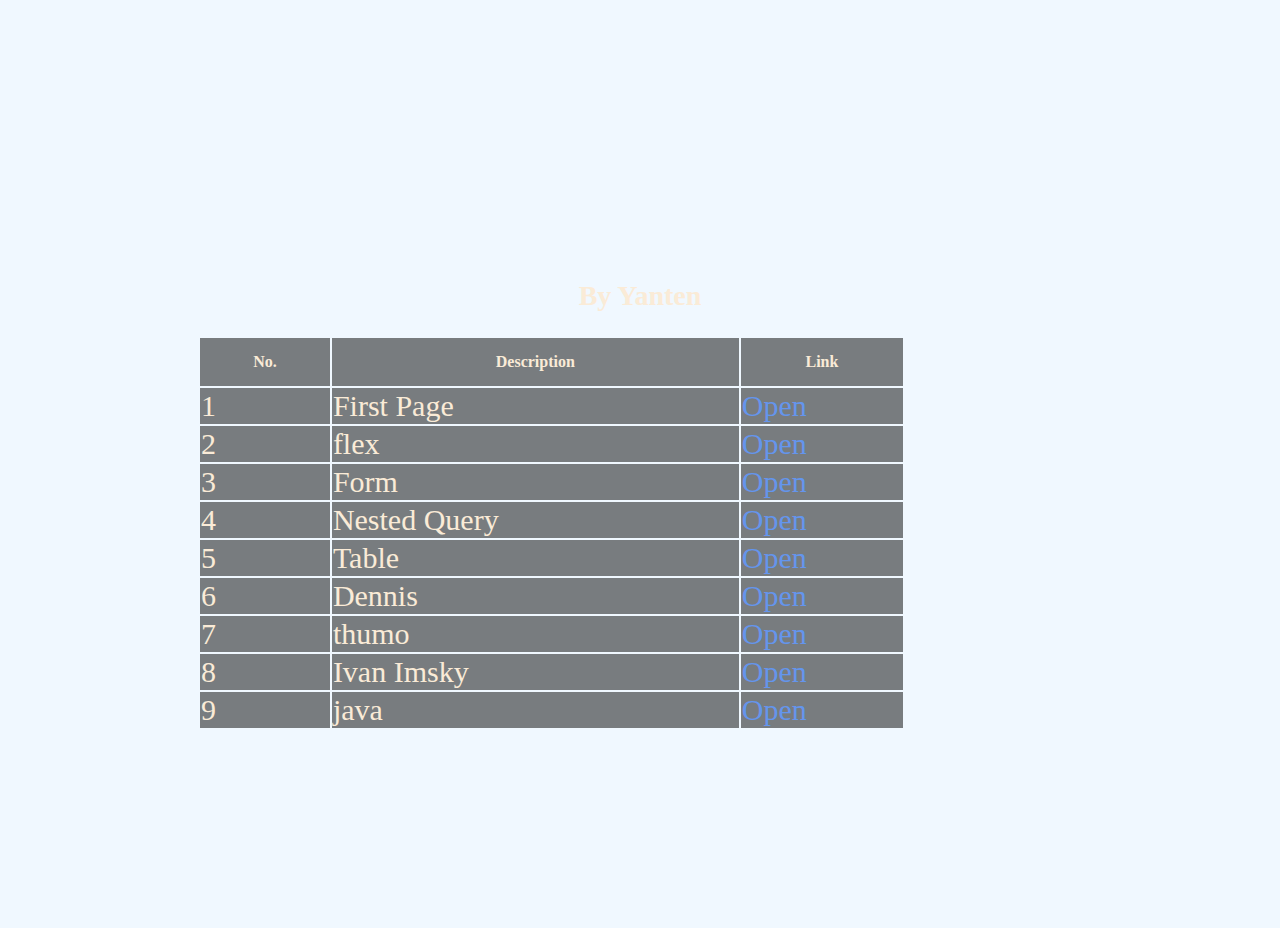
<file: index.html>
<!DOCTYPE html>
<!DOCTYPE html>
<html lang="en">
<head>
    <meta charset="UTF-8">
    <meta name="viewport" content="width=device-width, initial-scale=1.0">
    <title>Document</title>
</head>
<body>
    <h1>TABLE FOR TASKS</h1>
    <h2>By Yanten</h2>
    <table>
        <thead>
            <tr>
                <th> No.</th>
                <th>Description</th>
                <th>Link</th>
            </tr>
        </thead>
        <tbody>
            <tr>
                <td>1</td>
                <td>First Page</td>
                <td><a href="firstcss/firstcss.html">Open</a></td>
            </tr>
            <tr>
                <td>2</td>
                <td>flex</td>
                <td><a href="flex.html">Open</a></td>
            </tr>
        
            <tr>
                <td>3</td>
                <td>Form</td>
                <td><a href="moon.html">Open</a></td>
            </tr>
            <tr>
                <td>4</td>
                <td>Nested Query</td>
                <td><a href="list.html">Open</a></td>
            </tr>
            <tr>
                <td>5</td>
                <td>Table</td>
                <td><a href="table1.html">Open</a></td>
            </tr>
            
            <tr>
                <td>6</td>
                <td>Dennis</td>
                <td><a href="yanten.html">Open</a></td>
            </tr>
            <tr>
                <td>7</td>
                <td>thumo</td>
                <td><a href="thomos/thumodex.html">Open</a></td>
            </tr>
            <tr>
                <td>8</td>
                <td>Ivan Imsky</td>
                <td><a href="imsky/imsky.html">Open</a></td>
            </tr>
            <tr>
                <td>9</td>
                <td>java</td>
                <td><a href="javascript/java.html">Open</a></td>
            </tr>


            
                <style>
                    body{
                        background-color: aliceblue;
                        background-image: url(https://i.pinimg.com/originals/b6/b1/6f/b6b16f95c524e2825888c362a23e0827.gif);
                        background-size: cover;
            background-repeat: no-repeat;
            background-position: center;
            padding: 190px;
            

                    }
                    h1{
                        text-align: center;
                        font-size: 33px;
                        color: aliceblue;
                    }

                    table{
                        width: 80%;
                        height: 60%;
                        margin: 0;

                    }

                    th{
                        text-align: center;
                        padding: 15px;
                    }

                    th{
                        background-color: rgba(0, 0, 0, 0.5);
                        color: antiquewhite;

                    }

                    td{
                        background-color: rgba(0, 0, 0,0.5);
                        font-size: 30px;
                        color: antiquewhite;
                    }
                    a{
                        text-decoration: none;
                        color: cornflowerblue;
                    }

                    h2{
                        text-align: center;
                        font-size: 28px;
                        color: antiquewhite;
                    }
                </style>


</body>
</html>
</file>
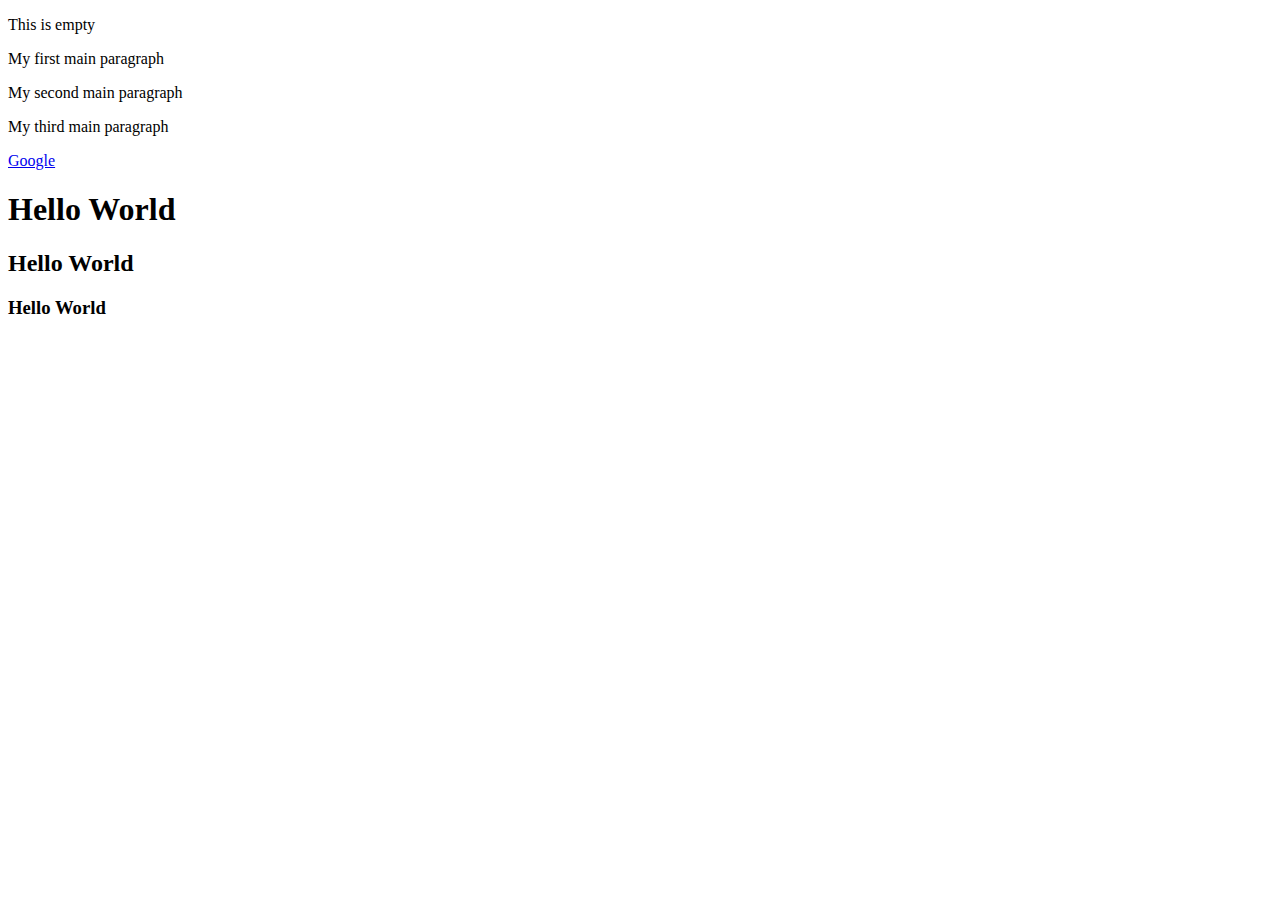
<file: element.html>
<!DOCTYPE html>
<html lang="en">
    <head>

    </head>
     <body>

         <p>This is empty </p>
        <p class="main"> My first main paragraph</p>
        <p class="main">My second main paragraph</p>
        <p class="main">My third main paragraph</p>
        <a href="https://www.google.com">Google</a>
        <h1> Hello World</h1>
        <h2 class="second">Hello World</h2>
        <h3>Hello World</h3>
         </body>
         <script>
            let col = prompt("Enter the color:");
            let el = document.querySelector("h2");
            el.style = " color:"+ col;
         </script>
</file>
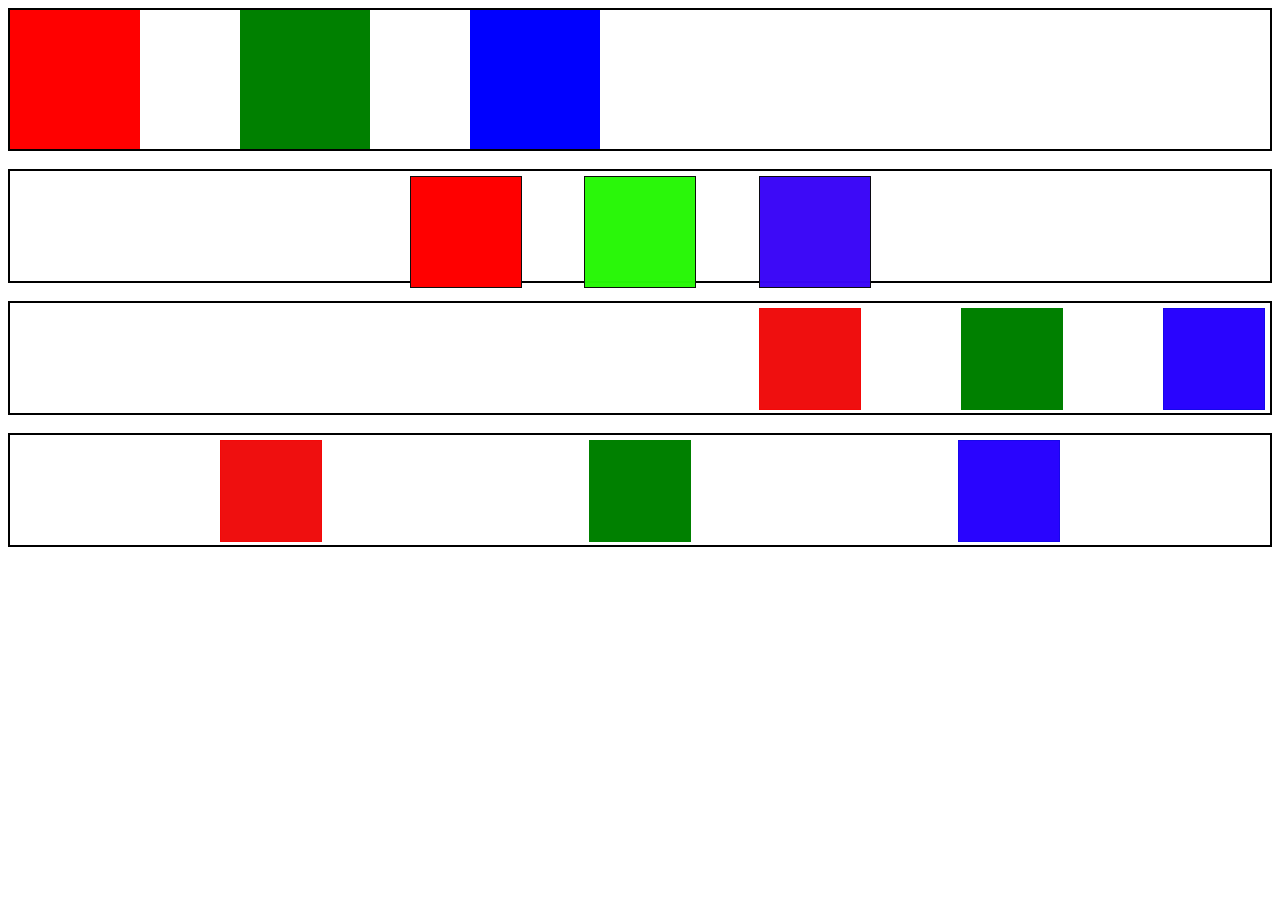
<file: flex.html>
<!DOCTYPE html>
<html lang="en">
<head>
    <meta charset="UTF-8">
    <meta name="viewport" content="width=device-width, initial-scale=1.0">
    <title>Document</title>
    
</head>
<body>
   
    <div class="first-div">
        
        <div class="firt-div-red">
    </div> 

    <link rel="stylesheet"
    href="flex.css">
        
        
    <div class="firt-div-green">
        
        
        
        </div>
        
        
        
        <div class="Firt-div-blue">

        </div>


        
    </div>


    <br>
    <div class="second-div">

        <div class="second-div-red">

        </div>

        <div class="second-div-green">

        </div>
       
        <div class="second-div-blue">

        </div>
    </div>
    </div>  

    
    <br>
    <div class="third-div">

        <div class="third-div-red">

        </div>

        <div class="third-div-green">

        </div>
       
        <div class="third-div-blue">

        </div>
    </div>
    </div>  

    <br>
    <div class="fourth-div">

        <div class="fourth-div-red">

        </div>

        <div class="fourth-div-green">

        </div>
       
        <div class="fourth-div-blue">

        </div>
    </div>
    </div>  




        



</body>
</html>
</file>
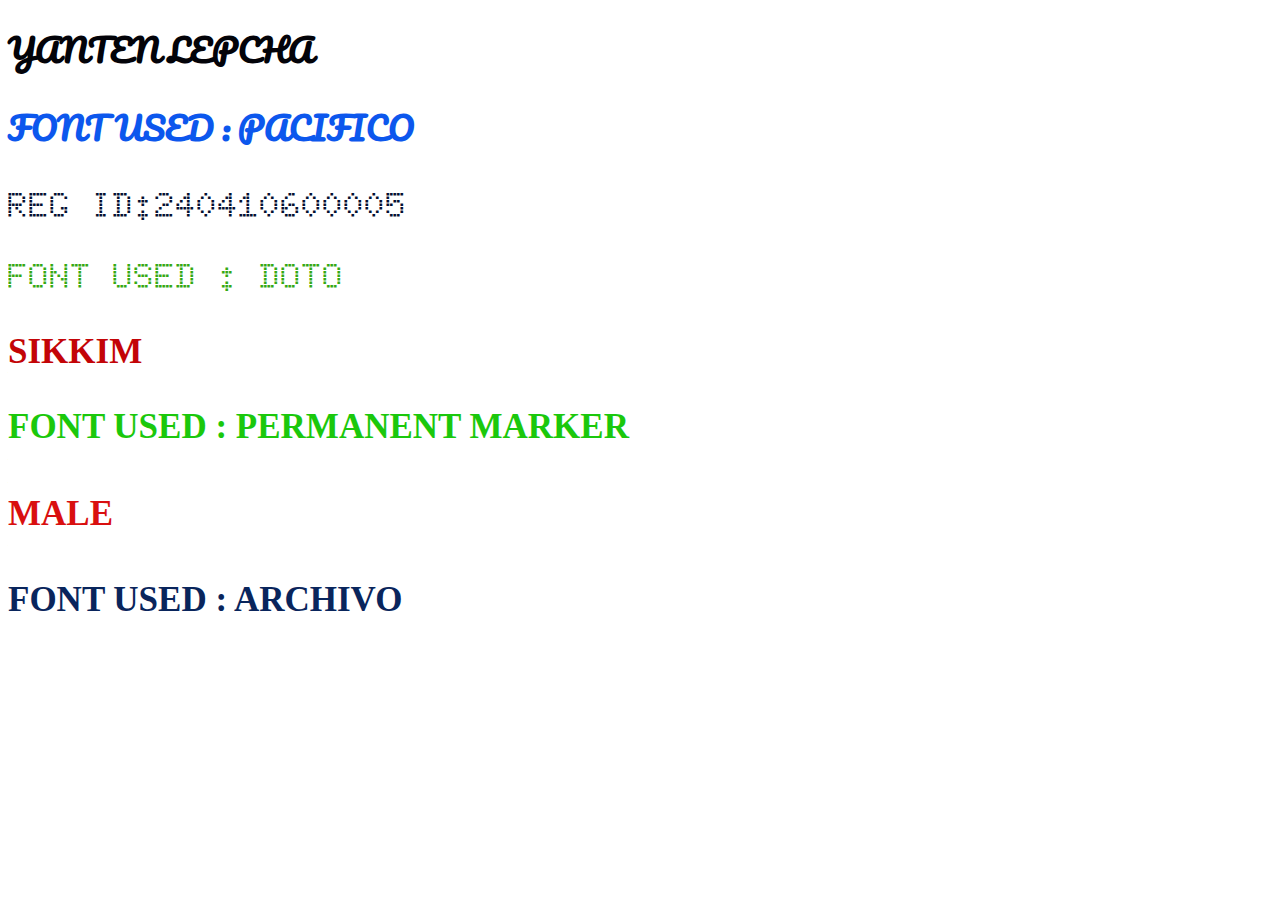
<file: fonts.html>
<!DOCTYPE html>
<html lang="en">
<head>
    <meta charset="UTF-8">
    <meta name="viewport" content="width=device-width, initial-scale=1.0">
    <link rel="preconnect" href="https://fonts.googleapis.com">
    <link rel="preconnect" href="https://fonts.gstatic.com" crossorigin>
    <link href="https://fonts.googleapis.com/css2?family=Anton&family=Doto:wght@100..900&family=Edu+AU+VIC+WA+NT+Pre:wght@400..700&family=Pacifico&display=swap" rel="stylesheet">  


<h1 style="color: #030309;">YANTEN LEPCHA</h1>  

<h1 style="color: hsl(220, 90%, 49%);">FONT USED : PACIFICO</h1> 


<STYle>

h1 {
    
    font-family: "Pacifico", cursive;
  }

</STYle>

  



 <h2 style="color: hsl(221, 89%, 10%);"> REG ID:240410600005</h2>

 <h2 style="color: hsl(107, 79%, 37%);">FONT USED : DOTO  </h2>  


 <style> 
   h2 
{

    font-family: "doto", serif;
    
        font-size: 35px;

        font-weight: 10000;
      

}

     
  </style>

  
<h3 style="color: hsl(359, 96%, 39%);"> SIKKIM</h3>

 <h3 style="color: #1bc80c;">FONT USED : PERMANENT MARKER  </h3>  

 <style> 
   h3 
{

  font-family: "Permanent Marker", cursive;
    
        font-size: 35px;

        font-weight: 10000;
      

}

</style>

  
<h4 style="color: #d90f0f;">MALE</h4>

 <h4 style="color: #09255c;">FONT USED : ARCHIVO  </h4>  

 <style> 
   h4
{

    
    
      font-family: "Alfa Salab One", cursive;
        font-size: 35px;

        font-weight: 10000;
}
</STYLE>
</file>
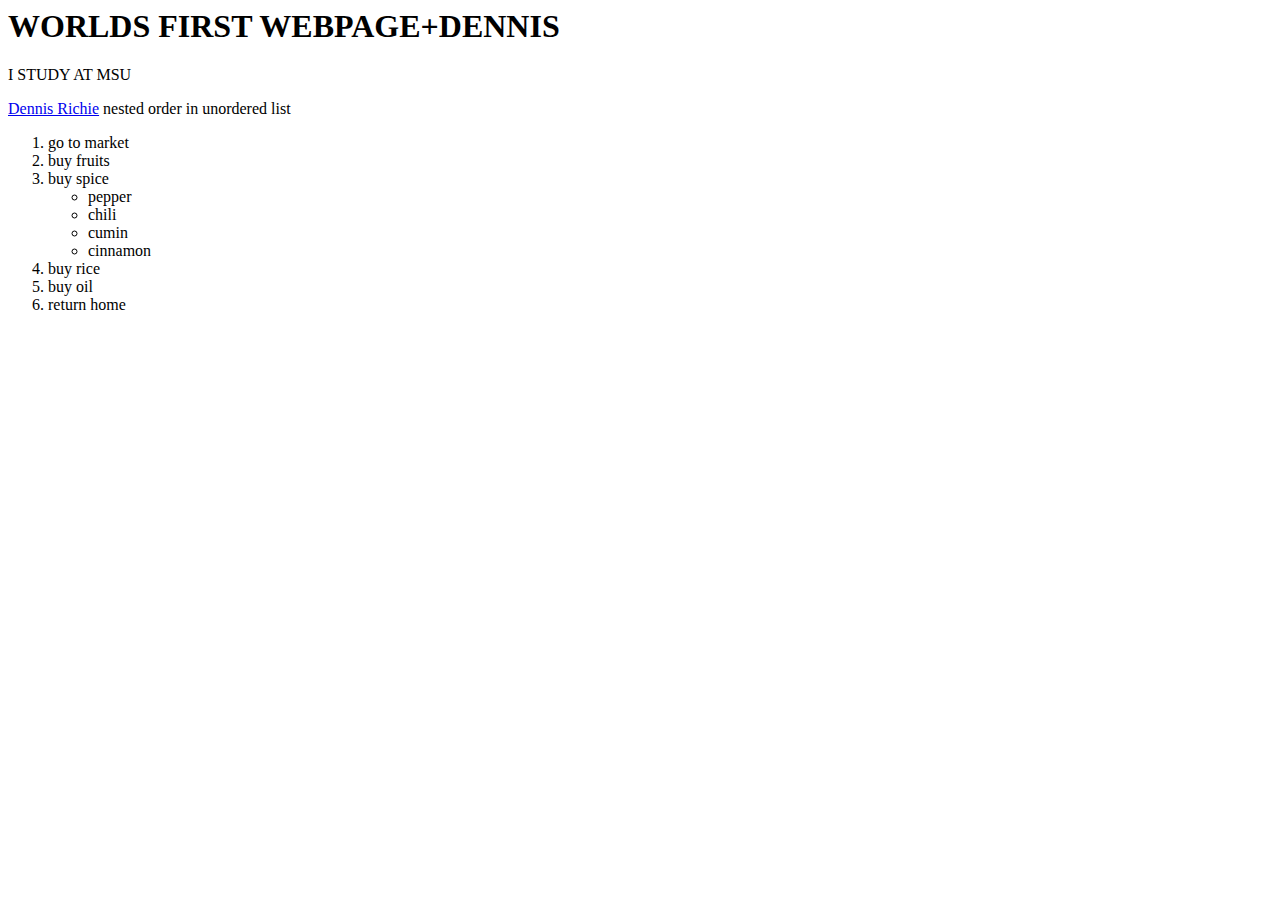
<file: list.html>
<!doctype>
<html>
<head>
<title>my first webpage</title>
</head>
<body>
<H1>WORLDS FIRST WEBPAGE+DENNIS</h1>
<p>
I STUDY AT MSU
</p>
<a href="https://www.bell-labs.com/usr/dmr/www/">Dennis Richie</a>
<html>
<head>nested order in unordered list</head>
<body> 
<OL>
<li>go to market</li>
<li>buy fruits</li>
<li>buy spice</li>
<UL>
<li>pepper</li>
<li>chili</li>
<li>cumin</li>
<li>cinnamon</li>
</UL>
<li>buy rice</li>
<li>buy oil</li>
<li>return home</li>
</body>
</HTML
</file>
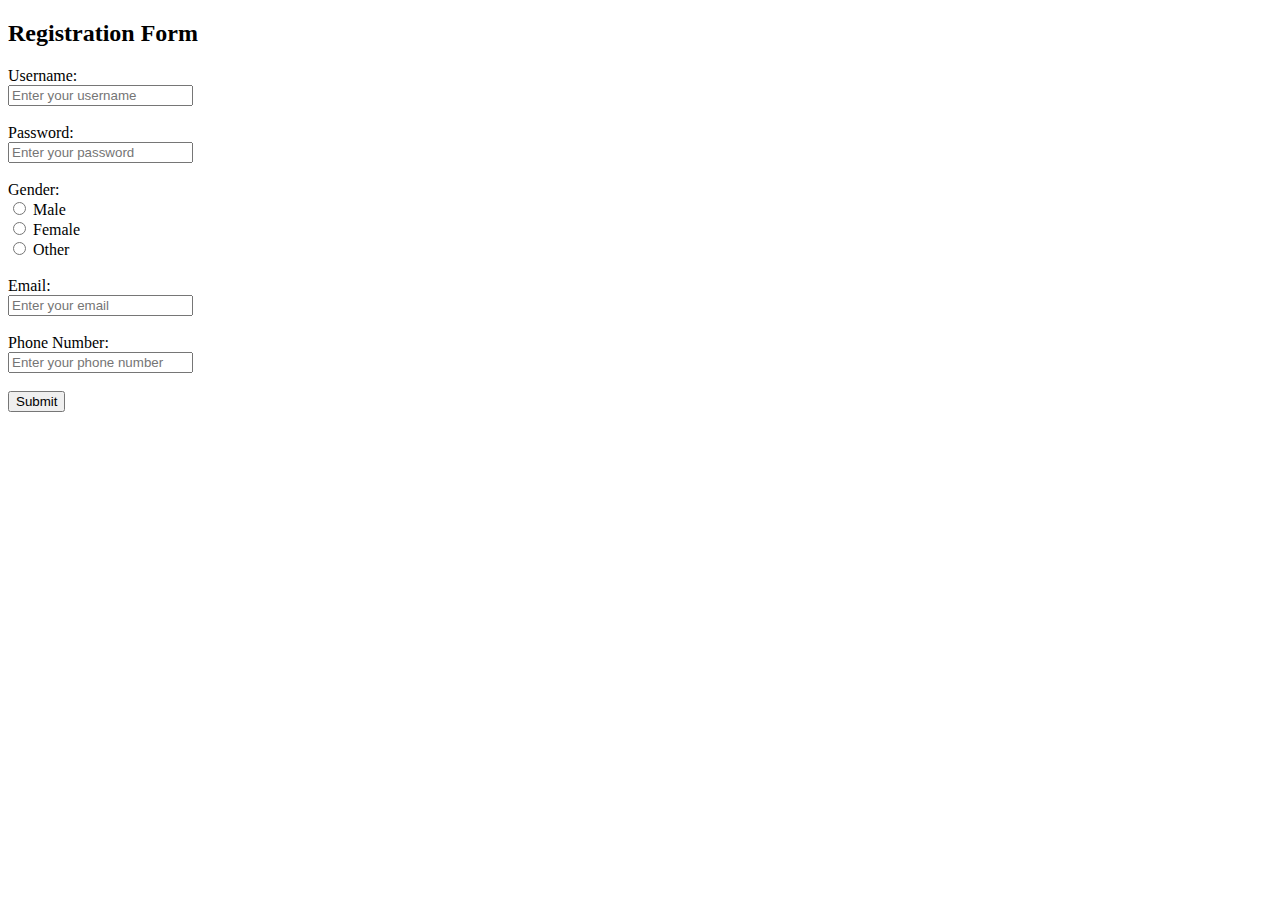
<file: moon.html>
<!DOCTYPE html>
<html lang="en">
<head>
    <meta charset="UTF-8">
    <meta name="viewport" content="width=device-width, initial-scale=1.0">
    <title>Simple Form</title>
</head>
<body>

    <h2>Registration Form</h2>
    
    <form action="submit_form.php" method="POST">
        <!-- Username -->
        <label for="username">Username:</label><br>
        <input type="text" id="username" name="username" placeholder="Enter your username" required><br><br>

        <!-- Password -->
        <label for="password">Password:</label><br>
        <input type="password" id="password" name="password" placeholder="Enter your password" required><br><br>

        <!-- Gender -->
        <label for="gender">Gender:</label><br>
        <input type="radio" id="male" name="gender" value="male">
        <label for="male">Male</label><br>
        <input type="radio" id="female" name="gender" value="female">
        <label for="female">Female</label><br>
        <input type="radio" id="other" name="gender" value="other">
        <label for="other">Other</label><br><br>

        <!-- Email -->
        <label for="email">Email:</label><br>
        <input type="email" id="email" name="email" placeholder="Enter your email" required><br><br>

        <!-- Phone Number -->
        <label for="phone">Phone Number:</label><br>
        <input type="tel" id="phone" name="phone" placeholder="Enter your phone number" pattern="[0-9]{10}" required><br><br>

        <!-- Submit Button -->
        <input type="submit" value="Submit">
    </form>

</body>
</html>
</file>
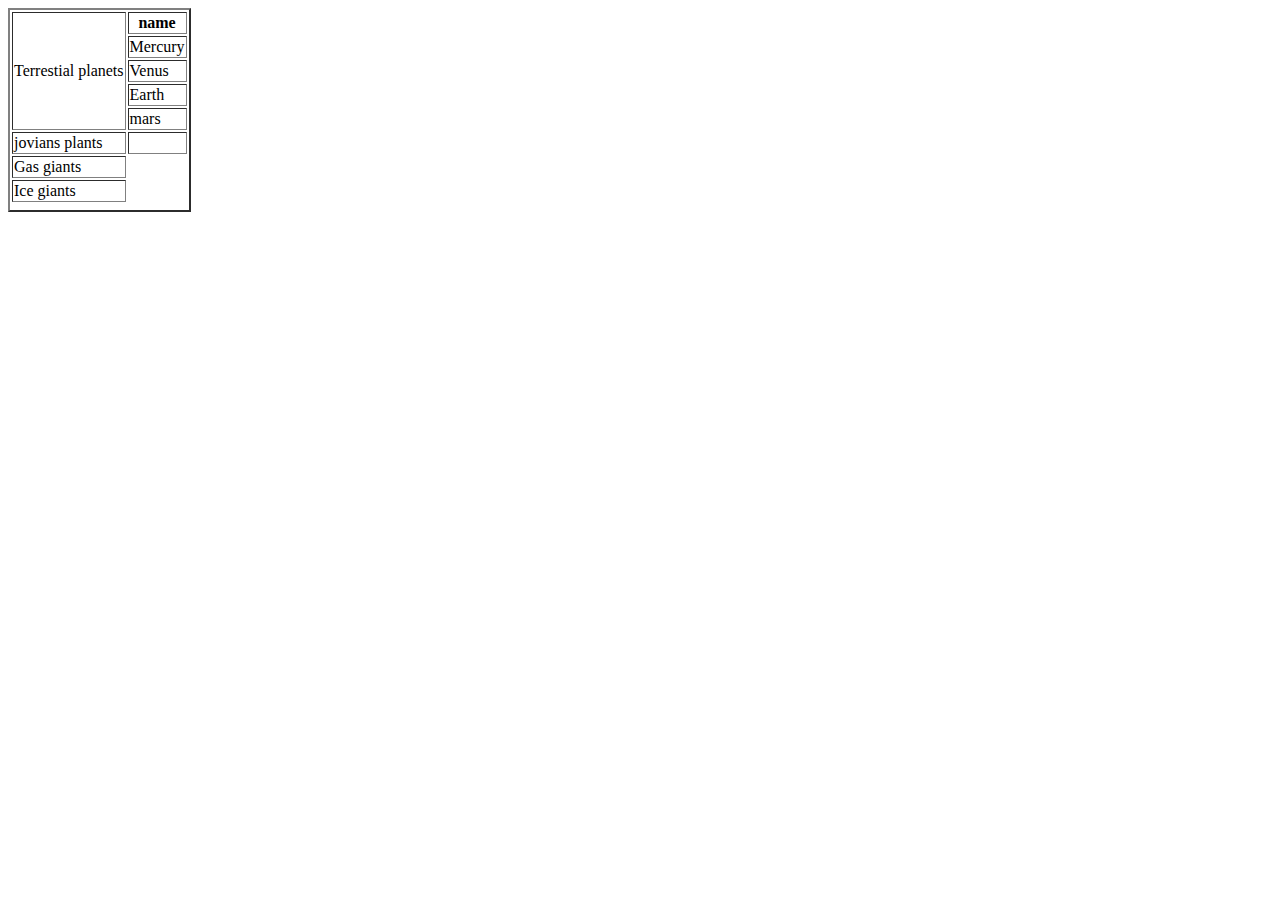
<file: table1.html>
<!doctype html>
<html>
<head>
<title> </title>
</head>
<body>
<table border="2">
<tr>
<td rowspan="5">Terrestial planets</td>
    <th>name</th>
    </tr>
<tr>
<td>Mercury</td>
</tr>
<tr>
<td>Venus</td>
</tr>
<tr>
<td>Earth</td>
</tr>
<tr>
<td>mars</td>
</tr>
<tr>
<td rowspan="1">jovians plants<td>
</tr>
<tr>
<td>Gas giants</td>
</tr>

<tr>
<td>Ice giants</td>
</tr>
<tr></tr>
<tr></tr>

<tr></tr>
</body>
</html>
</file>
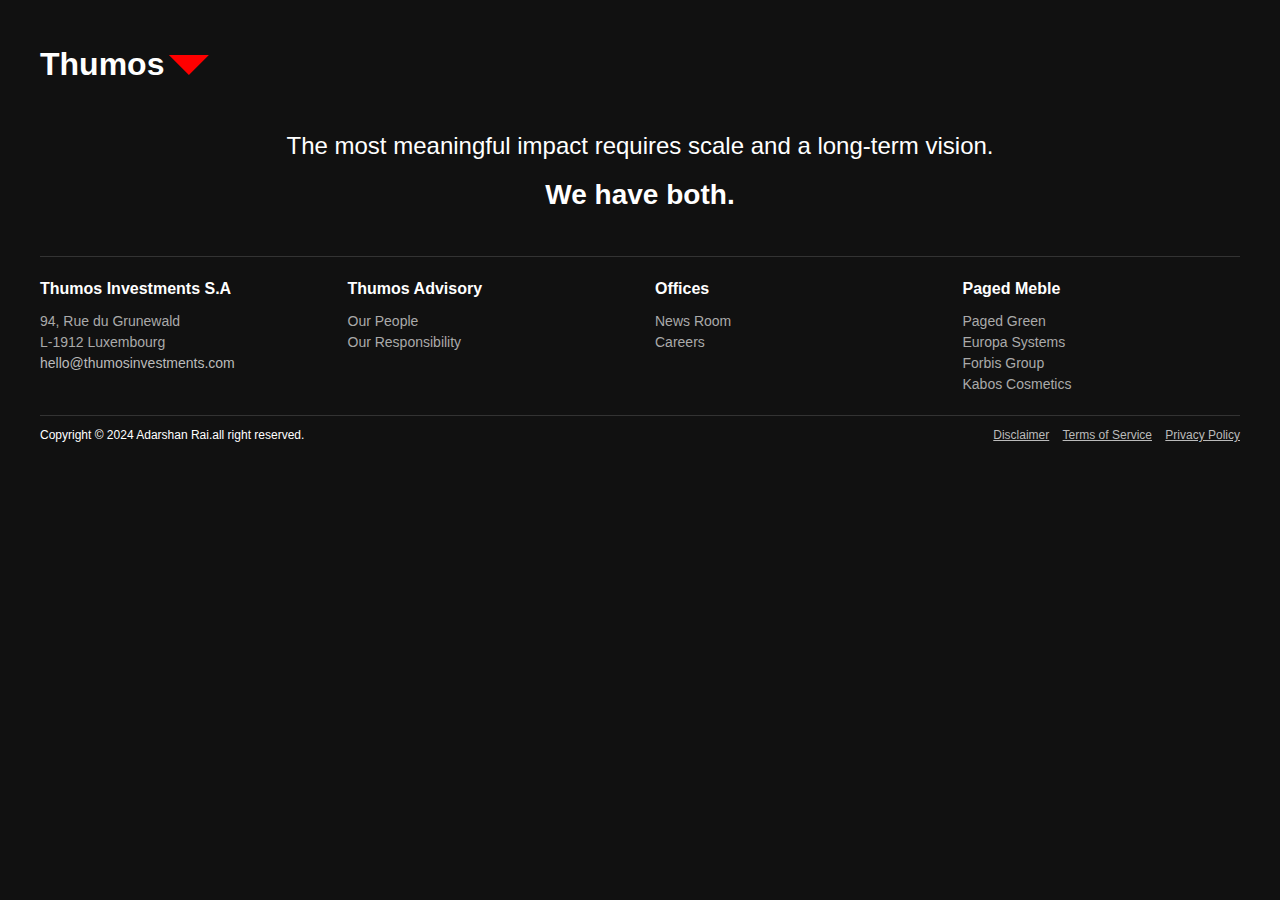
<file: thumo3.html>
<!DOCTYPE html>
<html lang="en">
<head>
    <meta charset="UTF-8">
    <meta name="viewport" content="width=device-width, initial-scale=1.0">
    <title>Thumos Layout</title>
    <link rel="stylesheet" href="thumo3.css">
    
</head>
<body>
    <!-- Main container -->
    <div class="container">
        <!-- Logo Section -->
        <div class="logo-section">
            <div class="logo">
                <h1>Thumos</h1>
                <div class="logo-icon"></div>
            </div>
        </div>

        <!-- Message Section -->
        <div class="message">
            <h2>The most meaningful impact requires scale and a long-term vision.</h2>
            <h3><span class="highlight">We</span> have <span class="highlight">both</span>.</h3>
        </div>

        <!-- Footer Section -->
        <div class="footer">
            <div class="column">
                <h4>Thumos Investments S.A</h4>
                <p>94, Rue du Grunewald<br>L-1912 Luxembourg</p>
                <p><a href="mailto:hello@thumosinvestments.com">hello@thumosinvestments.com</a></p>
            </div>

            <div class="column">
                <h4>Thumos Advisory</h4>
                <p>Our People</p>
                <p>Our Responsibility</p>
            </div>

            <div class="column">
                <h4>Offices</h4>
                <p>News Room</p>
                <p>Careers</p>
            </div>

            <div class="column">
                <h4>Paged Meble</h4>
                <p>Paged Green</p>
                <p>Europa Systems</p>
                <p>Forbis Group</p>
                <p>Kabos Cosmetics</p>
            </div>
        </div>

        <!-- Footer Bottom -->
        <div class="bottom-bar">
            <p>Copyright &copy; 2024 Adarshan Rai.all right reserved.</p>
            <div>
                <a href="#">Disclaimer</a>
                <a href="#">Terms of Service</a>
                <a href="#">Privacy Policy</a>
            </div>
        </div>
    </div>
</body>
</html>
</file>
<file: flex.css>
.first-div{
    border: 2px solid black;
    height: 139px;
    display: flex;
    justify-content: flex-start;
gap: 100px;


    
    }
    
    
    .firt-div-red{
    

    
    border: 10px solid red;
    background-color: red;
    width: 100px;
    padding: 5px;
    display: flex;
    flex-direction: right;
    
    
    
    height:100;

    
    
    }
    

    
    .firt-div-green{
    
    border: 10px solid green;
    background-color: green;
    height:100;
    width: 100px;
    padding: 5px;
    display: flex;
    flex-direction: right;
    }



    .Firt-div-blue{
        border: 10px solid blue;
        background-color: blue;
        height: 100;
        width: 100px;
    padding: 5px;
    display: flex;
    flex-direction: right;
        
        
        


    }

.second-div{
        border: 2px solid black;
        height: 139px;
        display: flex;
        justify-content: center;
    }
    
        


    .second-div{
        display: flex;
        gap: 5%;
        padding: 5px;
        height: 100px;
        border:2px solid black;
        justify-content:center;
        padding: 5px;
    display: flex;
    flex-direction: right;
        
    }
    
    
    .second-div-red{
        border:1px solid rgb(14, 14, 14);
        background-color:red;
        height:100px;
        width:100px;
        padding: 5px;
    display: flex;
    flex-direction: right;
        
    }
    
    .second-div-green{
        border:1px solid rgba(9, 9, 9, 0.973);
        background-color:rgba(38, 247, 5, 0.982);
        height:100px; 
        width:100px;
        padding: 5px;
    display: flex;
    flex-direction: right;
        
    }
    
    .second-div-blue{
        border:1px solid rgba(9, 9, 9, 0.973);
        background-color:rgba(57, 5, 247, 0.982);
        height:100px;
        width:100px;
        padding: 5px;
    display: flex;
    flex-direction: right;
        
    }
    
   .third-div{
        display: flex;
        gap: 5%;
        padding: 5px;
        height: 100px; 
        border:2px solid black;
        justify-content:flex-end;
        gap:100px;
    
    }
    .third-div-red{
        border:1px solid rgb(244, 8, 8);
        background-color:rgb(239, 15, 15);
        height:100px;
        width:100px;
    }
    
    .third-div-green{
        border:1px solid green;
        background-color:green;
        height:100px;
        width:100px;
    }
    
    .third-div-blue{
        border:1px solid rgb(22, 7, 235);
        background-color:rgb(41, 4, 254);
        height:100px;
        width:100px;
    }
    
    .fourth-div{
        display: flex;
        gap: 5%;
        padding: 5px;
        height: 100px; 
        border:2px solid black;
        justify-content:space-evenly;
    
    }
    .fourth-div-red{
        border:1px solid rgb(244, 8, 8);
        background-color:rgb(239, 15, 15);
        height:100px;
        width:100px;
    }
    
    .fourth-div-green{
        border:1px solid green;
        background-color:green;
        height:100px;
        width:100px;
    }
    
    .fourth-div-blue{
        border:1px solid rgb(22, 7, 235);
        background-color:rgb(41, 4, 254);
        height:100px;
        width:100px;
    }
</file>
<file: thumo3.css>
/* General Reset */
* {
    margin: 0;
    padding: 0;
    box-sizing: border-box;
    font-family: Arial, sans-serif;
}

/* Body Styling */
body {
    background-color: #111;
    color: #fff;
    line-height: 1.5;
}

/* Container Grid */
.container {
    display: grid;
    grid-template-columns: repeat(12, 1fr);
    grid-template-rows: auto;
    gap: 20px;
    padding: 40px;
}

/* Logo Section */
.logo-section {
    grid-column: span 12;
    display: flex;
    align-items: center;
    gap: 10px;
}

.logo h1 {
    font-size: 32px;
    font-weight: bold;
    display: inline-block;
}

.logo-icon {
    display: inline-block;
    background: red;
    height: 20px;
    width: 40px;
    clip-path: polygon(100% 0%, 50% 100%, 0% 0%);
}

/* Message Section */
.message {
    grid-column: span 12;
    text-align: center;
    margin-top: 20px;
    font-size: 100px;
    font-weight: 300;
}

.message h2 {
    font-size: 24px;
    font-weight: 300;
    margin-bottom: 10px;
}

.message h3 {
    font-size: 28px;
    font-weight: 600;
}

.message .highlight {
    color: #fff;
}

/* Footer Section */
.footer {
    grid-column: span 12;
    display: grid;
    grid-template-columns: repeat(4, 1fr);
    gap: 30px;
    margin-top: 20px;
    border-top: 1px solid #333;
    padding-top: 20px;
    
}

.column h4 {
    font-size: 16px;
    font-weight: 600;
    margin-bottom: 10px;
}

.column p {
    font-size: 14px;
    color: #aaa;
}

.column a {
    color: #bbb;
    text-decoration: none;
}

.column a:hover {
    color: #fff;
}

/* Bottom Bar */
.bottom-bar {
    grid-column: span 12;
    display: flex;
    justify-content: space-between;
    border-top: 1px solid #333;
    padding: 10px 0;
    font-size: 12px;
}

.bottom-bar a {
    color: #bbb;
    text-decoration: underline;
    margin-left: 10px;
    background-color: #111;
}

.bottom-bar a:hover {
color:#fff;
}
</file>
